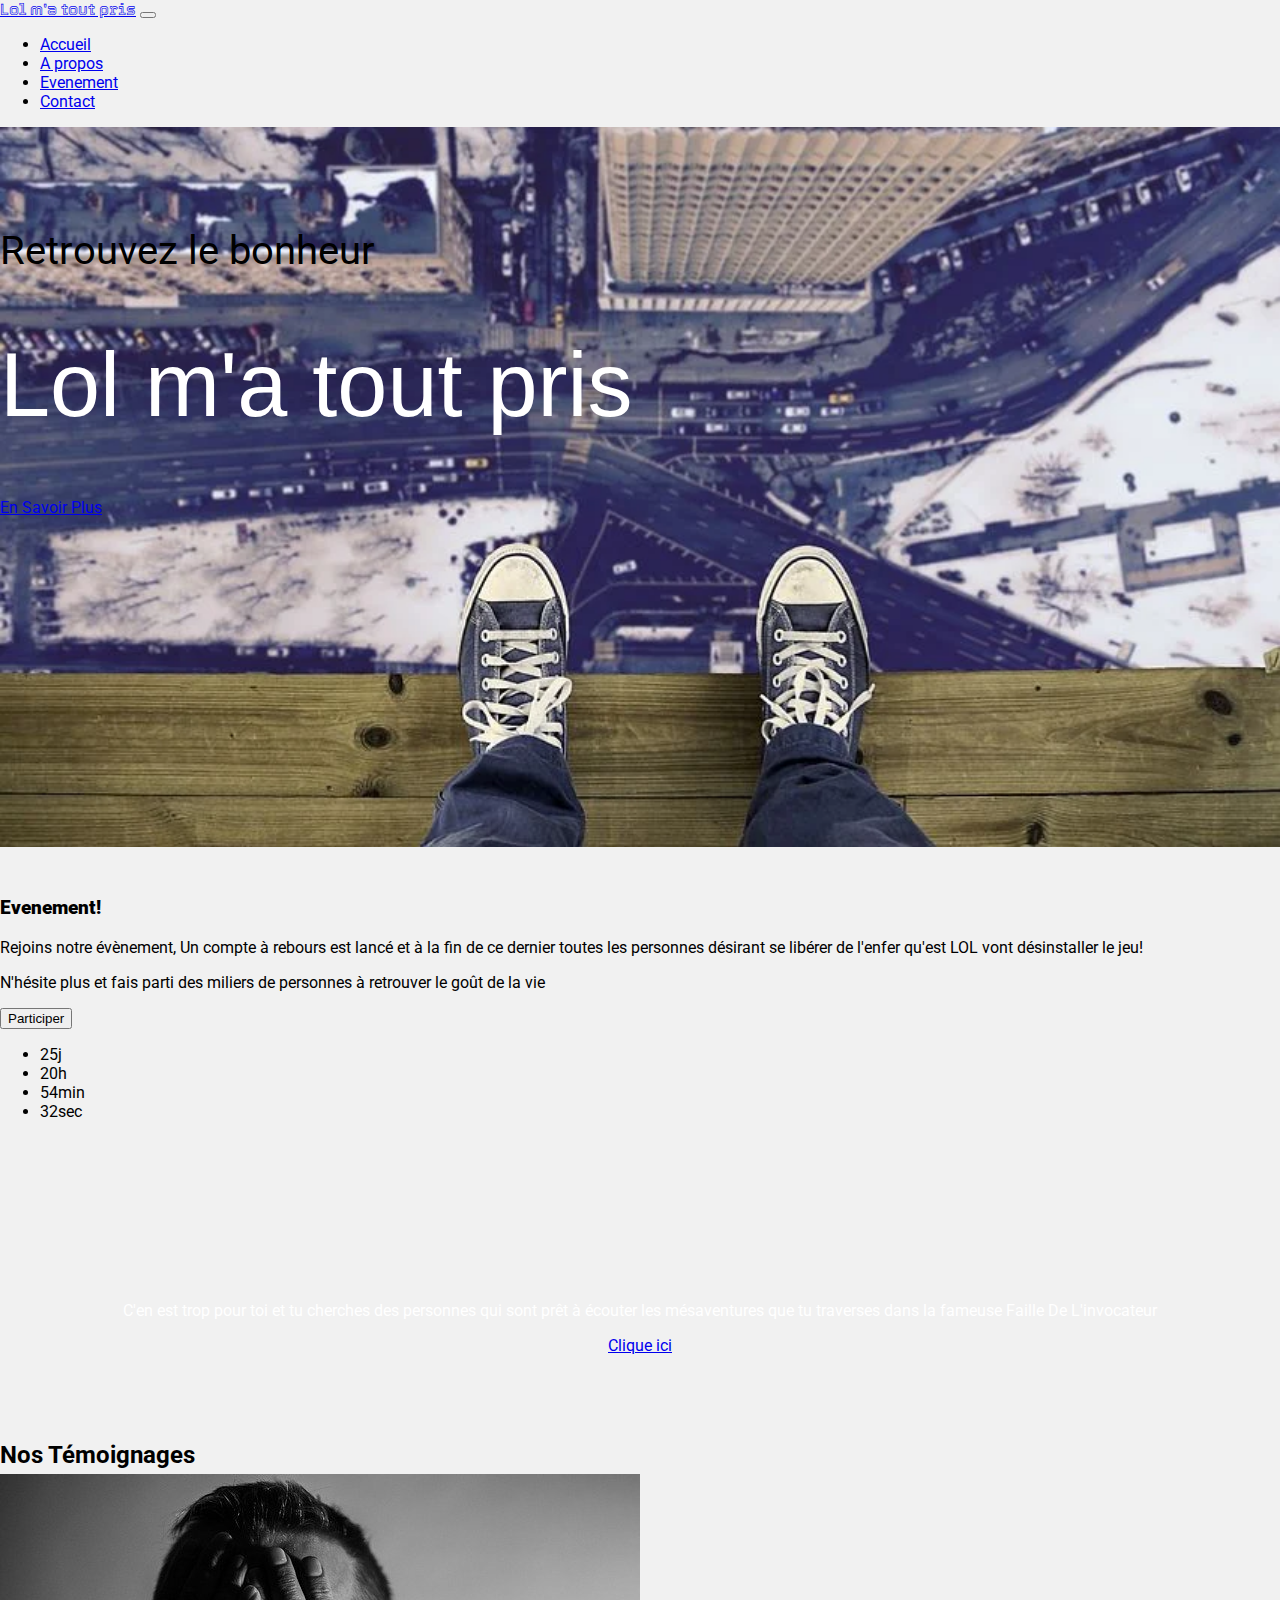
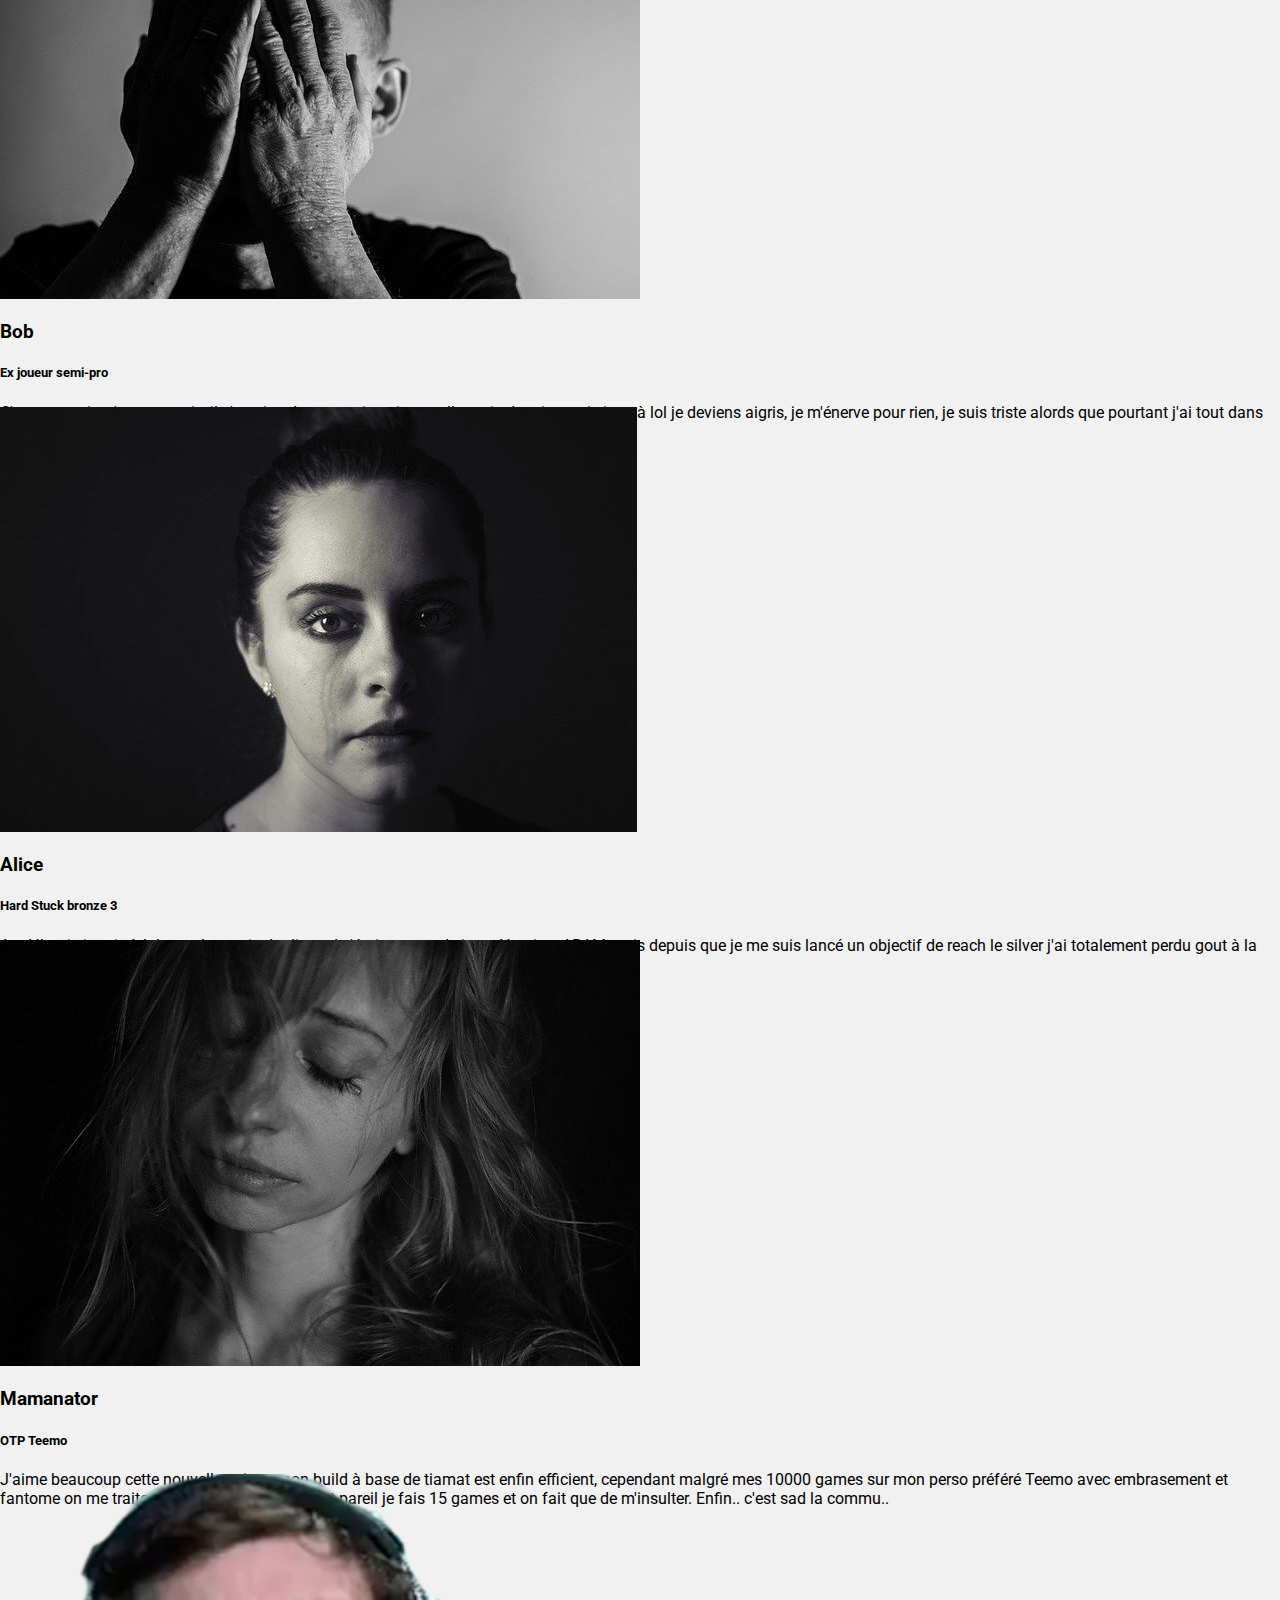
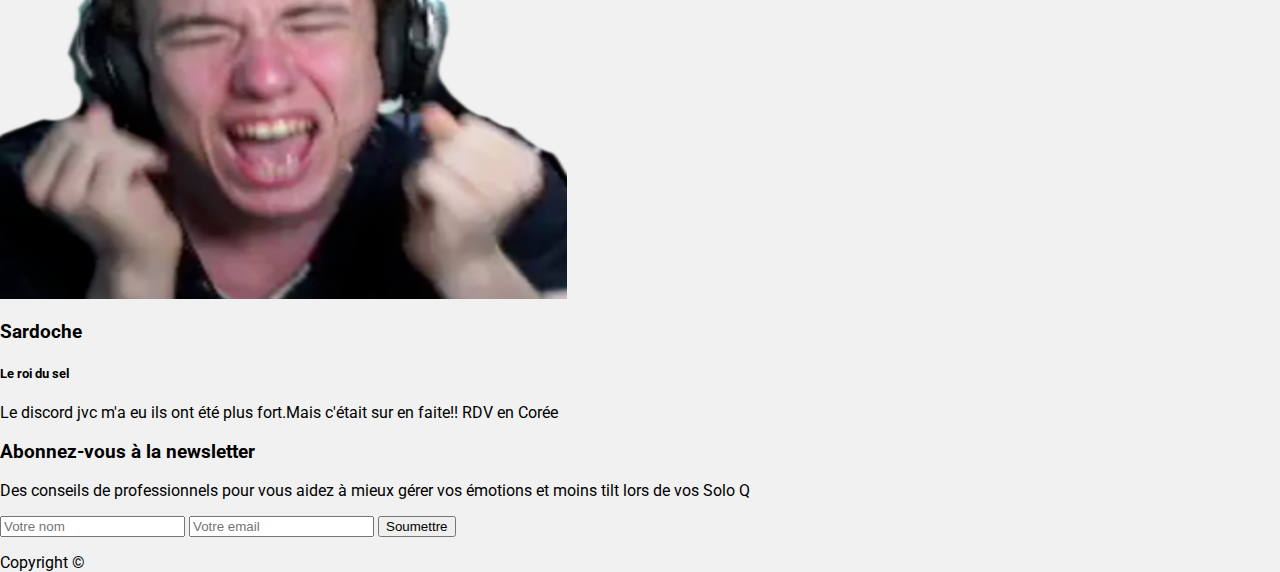
<file: index.html>
<!DOCTYPE html>
<html lang="en">

<head>
	<meta charset="UTF-8">
	<meta http-equiv="X-UA-Compatible" content="IE=edge">
	<meta name="viewport" content="width=device-width, initial-scale=1.0">
	<title>Lol m'a tout pris</title>
	<!-- CSS Bootsrap -->
	<link href="https://cdn.jsdelivr.net/npm/bootstrap@5.0.2/dist/css/bootstrap.min.css" rel="stylesheet"
		integrity="sha384-EVSTQN3/azprG1Anm3QDgpJLIm9Nao0Yz1ztcQTwFspd3yD65VohhpuuCOmLASjC" crossorigin="anonymous">
	<!-- Custom CSS -->
	<link rel="stylesheet" href="style.css">
	<!-- Custom Fonts -->
	<link rel="preconnect" href="https://fonts.googleapis.com">
	<link rel="preconnect" href="https://fonts.gstatic.com" crossorigin>
	<link href="https://fonts.googleapis.com/css2?family=Roboto:wght@100&display=swap" rel="stylesheet">
	<link href="https://fonts.googleapis.com/css2?family=Tourney:wght@100&display=swap" rel="stylesheet">
</head>

<body>

	<!-- Navbar -->

	<nav class="navbar navbar-expand-lg navbar-dark bg-dark fixed-top" id="main-nav">
		<div class="container">
			<a class="navbar-brand" href="#">Lol m'a tout pris</a>
			<button class="navbar-toggler" type="button" data-bs-toggle="collapse"
				data-bs-target="#navbarSupportedContent" aria-controls="navbarSupportedContent" aria-expanded="false"
				aria-label="Toggle navigation">
				<span class="navbar-toggler-icon"></span>
			</button>
			<div class="collapse navbar-collapse" id="navbarSupportedContent">
				<ul class="navbar-nav ms-auto">
					<li class="nav-item">
						<a class="nav-link active" aria-current="page" href="#">Accueil</a>
					</li>
					<li class="nav-item">
						<a class="nav-link" aria-current="page" href="#">A propos</a>
					</li>
					<li class="nav-item">
						<a class="nav-link" aria-current="page" href="#">Evenement</a>
					</li>
					<li class="nav-item">
						<a class="nav-link" aria-current="page" href="#">Contact</a>
					</li>
				</ul>
			</div>
		</div>
	</nav>

	<!-- Header, grande image -->

	<header class="text-center" id="top">
		<div class="text-intro">
			<div class="preTxt text-white font-italic">Retrouvez le bonheur</div>
			<h1>Lol m'a tout pris</h1>
			<a href="#" class="btn btn-primary mt-3">En Savoir Plus</a>
		</div>
	</header>

	<!-- Section Evenement -->

	<section class="py-5" id="event">
		<div class="container">
			<div class="row">
				<div id="txtEvent" class="col-md-6 align-self-center">
					<h3><strong>Evenement!</strong></h3>
					<p>Rejoins notre évènement, Un compte à rebours est lancé et à la fin de ce dernier toutes les
						personnes désirant se libérer de l'enfer qu'est LOL vont désinstaller le jeu!</p>
					<p>N'hésite plus et fais parti des miliers de personnes à retrouver le goût de la vie</p>
					<button class="btn btn-outline-primary">Participer</button>
				</div>
				<div class="col-md-6 align-self-center pl-4">
					<ul class="list-group list-group-horizontal text-center" id="countdown">
						<li class="list-group-item">25j</li>
						<li class="list-group-item">20h</li>
						<li class="list-group-item">54min</li>
						<li class="list-group-item">32sec</li>
					</ul>
				</div>
			</div>
		</div>
	</section>

	<!-- Parallax effect -->

	<section class="py-5" id="parallax">
		<div class="container py-5">
			<h2 class="pb-3">Raconte nous ta dernière lose</h2>
			<p class="d-none d-md-block">C'en est trop pour toi et tu cherches des personnes qui sont prêt à écouter les
				mésaventures que tu traverses dans la fameuse Faille De L'invocateur</p>
			<a href="#" class="btn btn-primary">Clique ici</a>
		</div>
	</section>

	<!-- Temoignages -->

	<section id="temoignages" class="my-5 text-center">
		<div class="container">
			<div class="row">
				<div class="col">
					<div class="info-header mb-5">
						<h2 class="pb-3">Nos Témoignages</h2>
						<p class="lead pb-5">Des hommes et des femmes brisés ont décidé de partager leurs peine et leur
							souffrance.</p>
					</div>
				</div>
			</div>
			<div class="row">
				<div class="col-lg-3 col-md-6">
					<div class="card">
						<div class="card-body">
							<img src="img/homme depression.jpeg" alt="visage"
								class="img-fluid rounded-circle w-50 mb-3">
							<h3>Bob</h3>
							<h5 class="text-muted">Ex joueur semi-pro</h5>
							<p>C'est mauvais, c'est mauvais, il n'y a rien dans ma vie qui est nulle mais depuis que je
								joue à lol je deviens aigris, je m'énerve pour rien, je suis triste alords que pourtant
								j'ai tout dans ma vie, une copine un bon travail et même un chien.. LOL m'a tout pris
							</p>
						</div>
					</div>
				</div>
				<div class="col-lg-3 col-md-6">
					<div class="card">
						<div class="card-body">
							<img src="img/femmepleur.jpeg" alt="visage" class="img-fluid rounded-circle w-50 mb-3">
							<h3>Alice</h3>
							<h5 class="text-muted">Hard Stuck bronze 3</h5>
							<p>Au début je jouais à lol avec les amis du discord c'était sympa de jouer Yumi en ARAM
								mais depuis que je me suis lancé un objectif de reach le silver j'ai totalement perdu
								gout à la vie... LOL est un jeu remplis de détraqués et pourtant j'en suis accroc. </p>
						</div>
					</div>
				</div>
				<div class="col-lg-3 col-md-6">
					<div class="card">
						<div class="card-body">
							<img src="img/crying-4577567_640.jpeg" alt="visage"
								class="img-fluid rounded-circle w-50 mb-3">
							<h3>Mamanator</h3>
							<h5 class="text-muted">OTP Teemo</h5>
							<p>J'aime beaucoup cette nouvelle saison mon build à base de tiamat est enfin efficient,
								cependant malgré mes 10000 games sur mon perso préféré Teemo avec embrasement et fantome
								on me traite de noob, chaque jour c'est pareil je fais 15 games et on fait que de
								m'insulter. Enfin.. c'est sad la commu.. </p>
						</div>
					</div>
				</div>
				<div class="col-lg-3 col-md-6">
					<div class="card">
						<div class="card-body">
							<img src="img/sardoche_rage.png" alt="visage" class="img-fluid rounded-circle w-50 mb-3">
							<h3>Sardoche</h3>
							<h5 class="text-muted">Le roi du sel</h5>
							<p>Le discord jvc m'a eu ils ont été plus fort.Mais c'était sur en faite!! RDV en Corée</p>
						</div>
					</div>
				</div>
			</div>
		</div>
	</section>
	<!-- Newsletter -->
	<section id="newsletter" class="text-center p-5 bg-dark text-white">
		<div class="container">
			<div class="row g-3">
				<div class="col">
					<h3>Abonnez-vous à la newsletter</h3>
					<p>Des conseils de professionnels pour vous aidez à mieux gérer vos émotions et moins tilt lors de
						vos Solo Q</p>
					<form class="form-inline justify-content-center">
						<input type="text" name="Nom" id="nom" class="form-control mb-2 mr-2" placeholder="Votre nom">
						<input type="text" name="Email" id="mail" class="form-control mb-2 mr-2"
							placeholder="Votre email">
						<button class="btn btn-primary mb-2">Soumettre</button>
					</form>
				</div>
			</div>
		</div>
	</section>

	<footer id="main-footer" class="text-center">
		<div class="container">
			<div class="row">
				<p>Copyright &copy;</p>
			</div>
		</div>
	</footer>

	<!-- Bundle Script -->
	<script src="https://cdn.jsdelivr.net/npm/bootstrap@5.0.2/dist/js/bootstrap.bundle.min.js"
		integrity="sha384-MrcW6ZMFYlzcLA8Nl+NtUVF0sA7MsXsP1UyJoMp4YLEuNSfAP+JcXn/tWtIaxVXM"
		crossorigin="anonymous"></script>
</body>


</html>
</file>
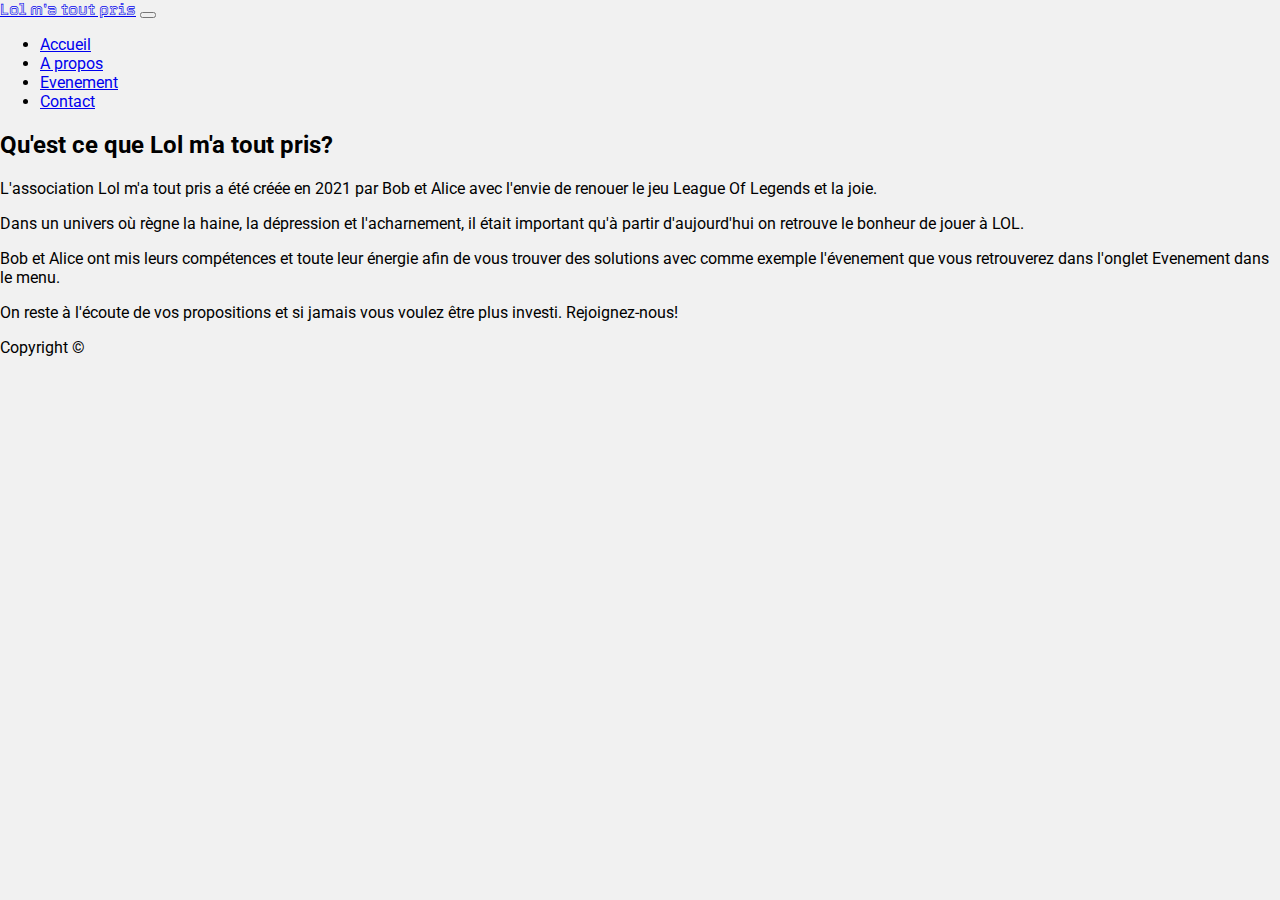
<file: apropos.html>
<!DOCTYPE html>
<html lang="en">

<head>
	<meta charset="UTF-8">
	<meta http-equiv="X-UA-Compatible" content="IE=edge">
	<meta name="viewport" content="width=device-width, initial-scale=1.0">
	<title>A propos</title>
	<!-- CSS Bootsrap -->
	<link href="https://cdn.jsdelivr.net/npm/bootstrap@5.0.2/dist/css/bootstrap.min.css" rel="stylesheet"
		integrity="sha384-EVSTQN3/azprG1Anm3QDgpJLIm9Nao0Yz1ztcQTwFspd3yD65VohhpuuCOmLASjC" crossorigin="anonymous">
	<!-- Custom CSS -->
	<link rel="stylesheet" href="style.css">
	<!-- Custom Fonts -->
	<link rel="preconnect" href="https://fonts.googleapis.com">
	<link rel="preconnect" href="https://fonts.gstatic.com" crossorigin>
	<link href="https://fonts.googleapis.com/css2?family=Roboto:wght@100&display=swap" rel="stylesheet">
	<link href="https://fonts.googleapis.com/css2?family=Tourney:wght@100&display=swap" rel="stylesheet">
</head>

<body>

    
	<!-- Navbar -->

	<nav class="navbar navbar-expand-lg navbar-dark bg-dark" id="main-nav">
		<div class="container">
			<a class="navbar-brand" href="index.html">Lol m'a tout pris</a>
			<button class="navbar-toggler" type="button" data-bs-toggle="collapse"
				data-bs-target="#navbarSupportedContent" aria-controls="navbarSupportedContent" aria-expanded="false"
				aria-label="Toggle navigation">
				<span class="navbar-toggler-icon"></span>
			</button>
			<div class="collapse navbar-collapse" id="navbarSupportedContent">
				<ul class="navbar-nav ms-auto">
					<li class="nav-item">
						<a class="nav-link active" aria-current="page" href="index.html">Accueil</a>
					</li>
					<li class="nav-item">
						<a class="nav-link" aria-current="page" href="apropos.html">A propos</a>
					</li>
					<li class="nav-item">
						<a class="nav-link" aria-current="page" href="evenement.html">Evenement</a>
					</li>
					<li class="nav-item">
						<a class="nav-link" aria-current="page" href="contact.html">Contact</a>
					</li>
				</ul>
			</div>
		</div>
	</nav>

    <main class="container mt-2">
        <h2 class="mb-4">Qu'est ce que Lol m'a tout pris?</h2>
        <p>L'association Lol m'a tout pris a été créée en 2021 par Bob et Alice avec l'envie de renouer le jeu League Of Legends et la joie. </p>
        <p>Dans un univers où règne la haine, la dépression et l'acharnement, il était important qu'à partir d'aujourd'hui on retrouve le bonheur de jouer à LOL.</p>
        <p>Bob et Alice ont mis leurs compétences et toute leur énergie afin de vous trouver des solutions avec comme exemple l'évenement que vous retrouverez dans l'onglet Evenement dans le menu.</p>
        <p>On reste à l'écoute de vos propositions et si jamais vous voulez être plus investi. Rejoignez-nous!</p>
    </main>
    
    <footer id="main-footer" class="text-center fixed-bottom">
		<div class="container">
			<div class="row">
				<p>Copyright &copy;</p>
			</div>
		</div>
	</footer>

	<!-- Bundle Script -->
	<script src="https://cdn.jsdelivr.net/npm/bootstrap@5.0.2/dist/js/bootstrap.bundle.min.js"
		integrity="sha384-MrcW6ZMFYlzcLA8Nl+NtUVF0sA7MsXsP1UyJoMp4YLEuNSfAP+JcXn/tWtIaxVXM"
		crossorigin="anonymous"></script>
</body>


</html>
</file>
<file: style.css>
/*  Général */

body {
    margin: 0;
    padding: 0;
    height: 100vh;
    background-color: #f1f1f1;
    font-family: 'Roboto';
}

/* Navbar */

.navbar-brand {
    font-family: 'Tourney';
}

/* Header */

header {
    background-image: url('img/imgHeader.webp');
    background-size: cover;
    height: 80vh;
}

.text-intro{
    padding-top: 100px;
    padding-bottom: 200px;
}

.preTxt{
    font-size: 40px;
}

h1 {
    font-size: 90px;
    color: #fff;
    font-family: sans-serif;
    font-weight: 70;
}

/* Event */
#event {
    margin-top: 50px;
}

/* Parallax */

#parallax {
    margin-top: 100px;
    position: relative;
    min-height: 200px;
    background: url(img/LOL_defeat.jpeg);
    background-attachment: fixed;
    background-repeat: no-repeat;
    background-size: cover;
    text-align: center;
    color:#fff;
}

#parallax h2{
    font-size: 40px;
    color:#f1f1f1;
}

/* Témoignages */

#temoignages img {
    margin-top: -50px;
}
</file>
